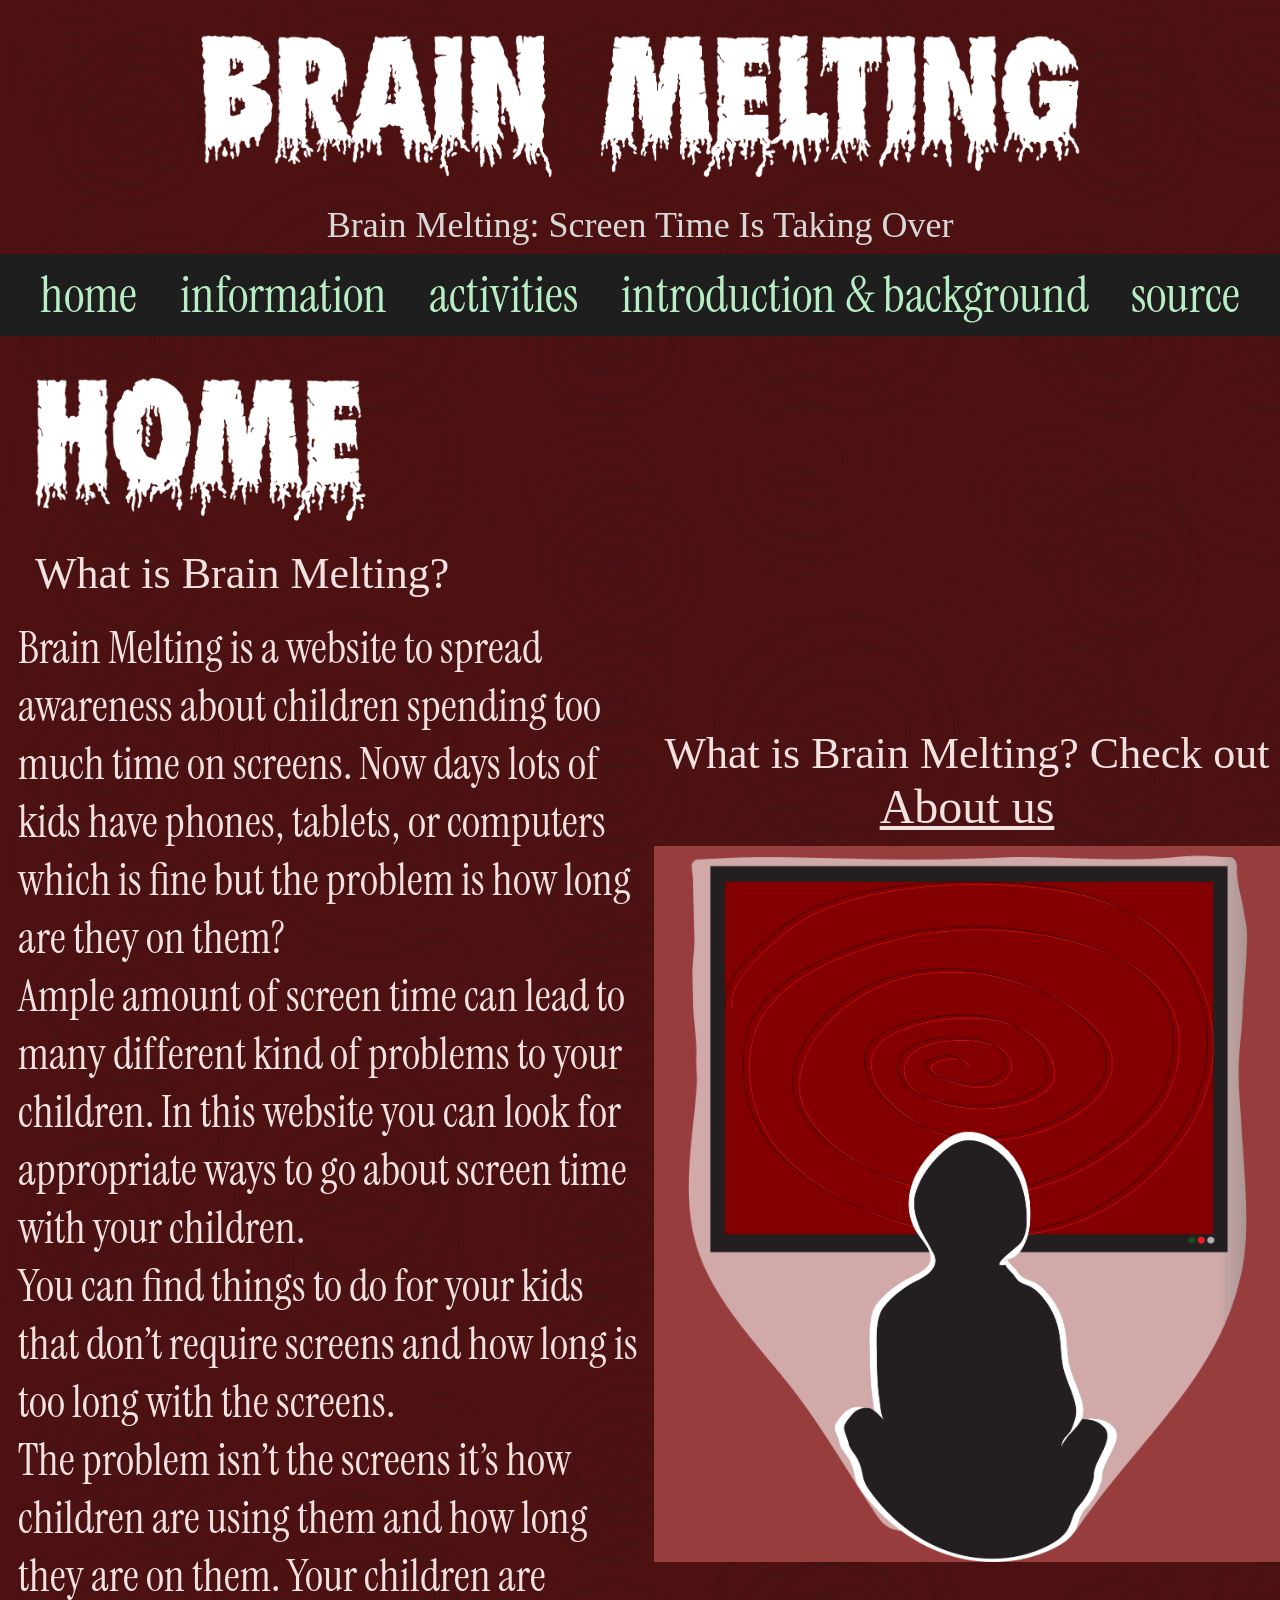
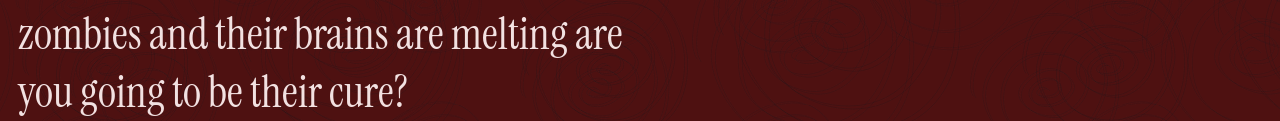
<file: index.html>
<!DOCTYPE html>
<html lang="en">
<head>
  <meta charset="utf-8">
  <title>Brain Melting: Screen Time Is Taking Over</title>
  <link rel="stylesheet" href="https://fonts.googleapis.com/css2?family=Instrument+Serif&family=Irish+Grover&display=swap">
  <link rel="stylesheet" href="styles.css">
</head>
<body>

  <header class="site-header">
    <div class="header-top header-centered">
      <img class="logo" src="images/logo.png" alt="Brain Melting">
      <p class="tagline">Brain Melting: Screen Time Is Taking Over</p>
    </div>
    <nav class="site-nav">
      <ul class="nav-list">
        <li><a class="nav-link" href="index.html">home</a></li>
        <li><a class="nav-link" href="information.html">information</a></li>
        <li><a class="nav-link" href="activities.html">activities</a></li>
        <li><a class="nav-link" href="background.html">introduction &amp; background</a></li>
        <li><a class="nav-link" href="sources.html">source</a></li>
      </ul>
    </nav>
  </header>

  <main class="home-main">
    <h1 class="page-heading">
      <img class="title-home" src="images/home-title.png" alt="Home">
    </h1>

    <div class="home-columns">
      <article class="home-text">
        <h2 class="home-question">What is Brain Melting?</h2>
        <p class="home-paragraph">Brain Melting is a website to spread awareness about children spending too much time on screens. Now days lots of kids have phones, tablets, or computers which is fine but the problem is how long are they on them?</p>
        <p class="home-paragraph">Ample amount of screen time can lead to many different kind of problems to your children. In this website you can look for appropriate ways to go about screen time with your children.</p>
        <p class="home-paragraph">You can find things to do for your kids that don’t require screens and how long is too long with the screens.</p>
        <p class="home-paragraph">The problem isn’t the screens it’s how children are using them and how long they are on them. Your children are zombies and their brains are melting are you going to be their cure?</p>
      </article>

      <section class="home-picture">
        <a class="about-link" href="about.html">
          <p class="about-link-text">What is Brain Melting? Check out</p>
          <p class="about-link-big">About us</p>
        </a>
        <img class="kid-tv" src="images/kid-watching-tv.png" alt="A child sitting in front of a TV with a spiral on the screen">
      </section>
    </div>
  </main>

</body>
</html>
</file>
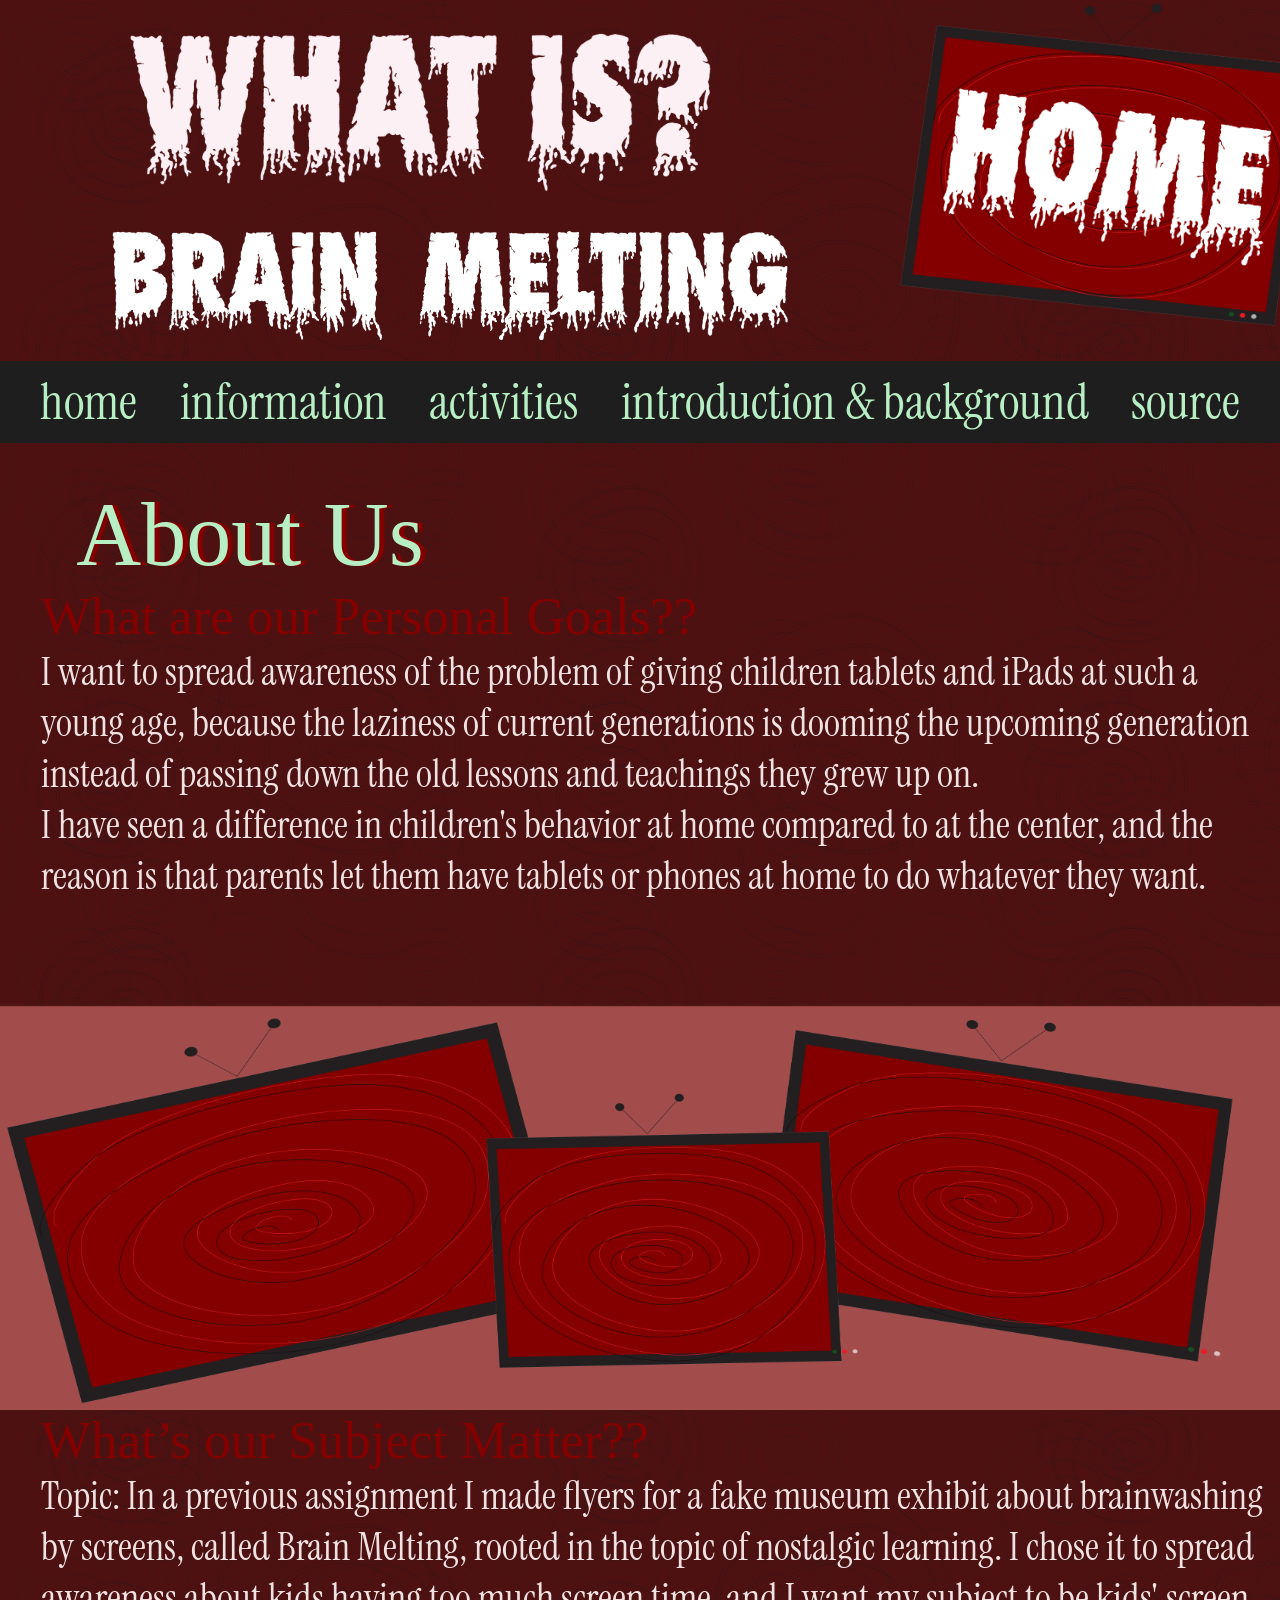
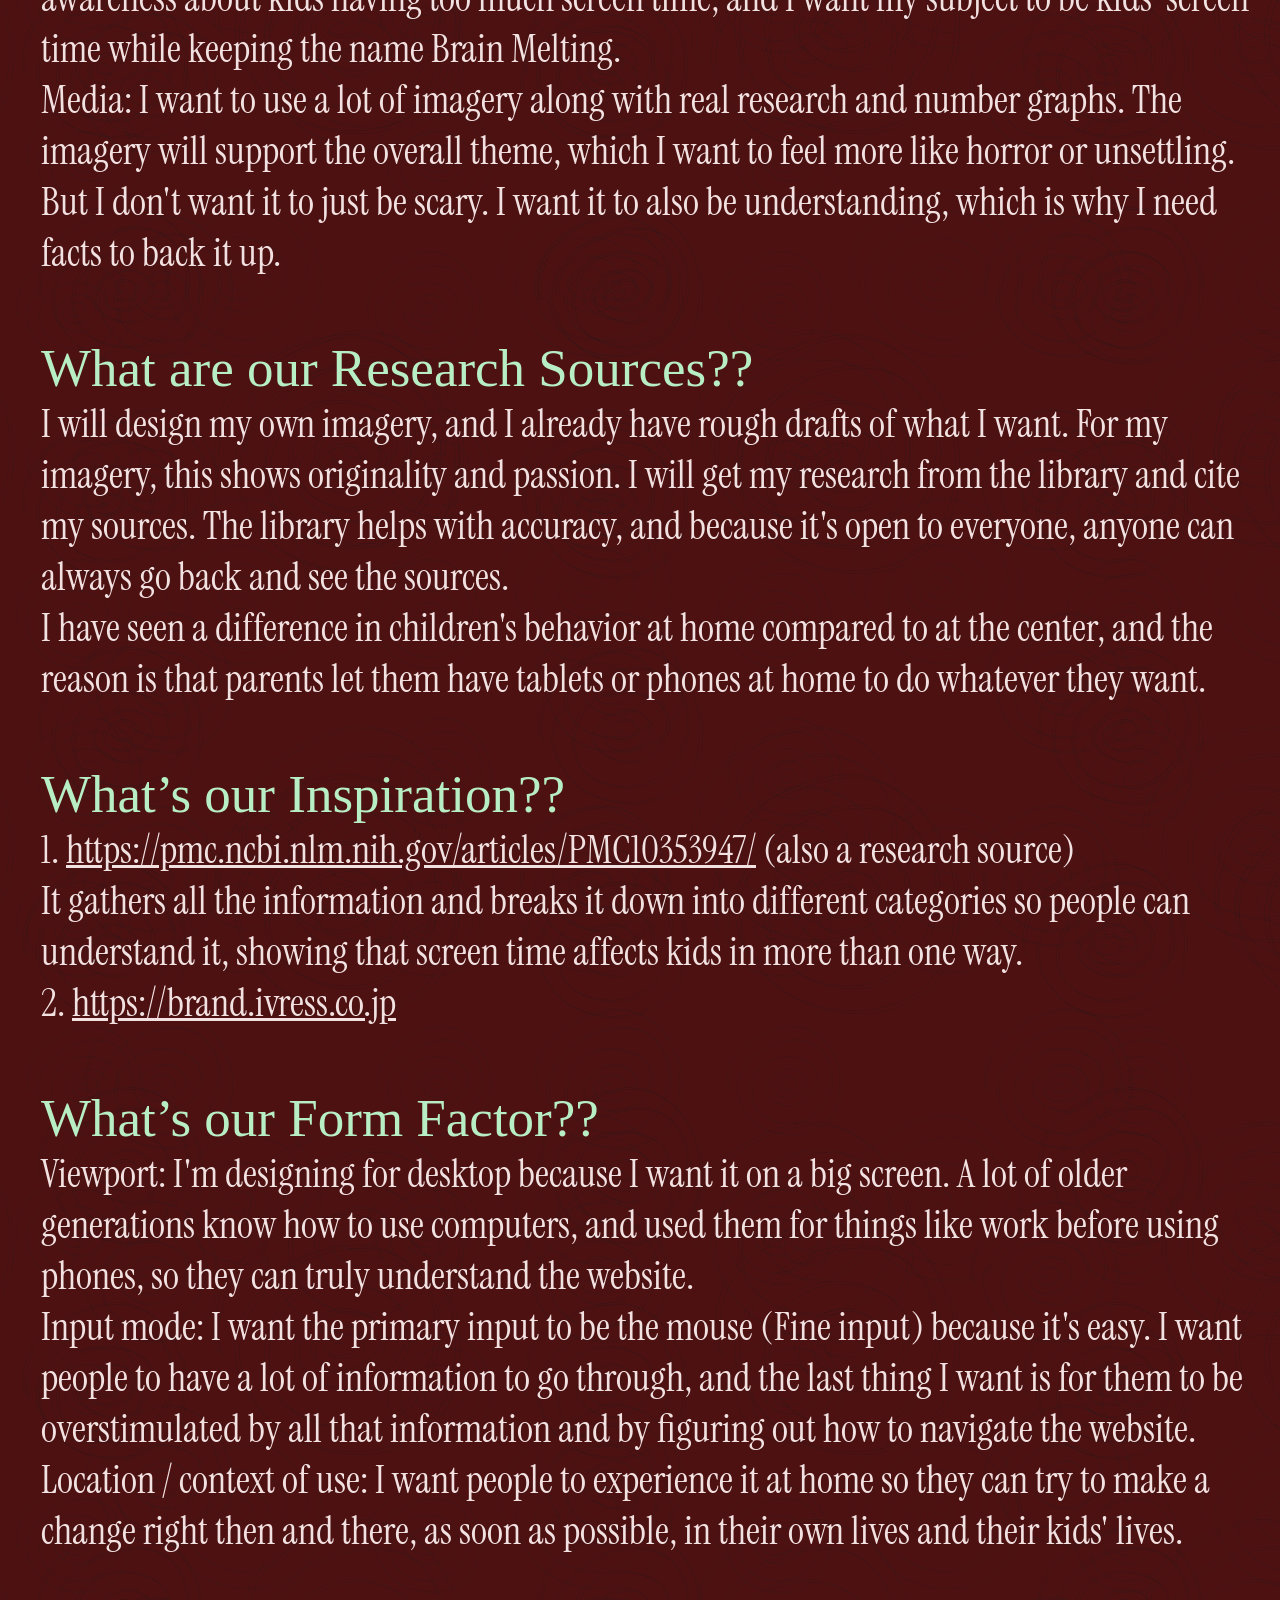
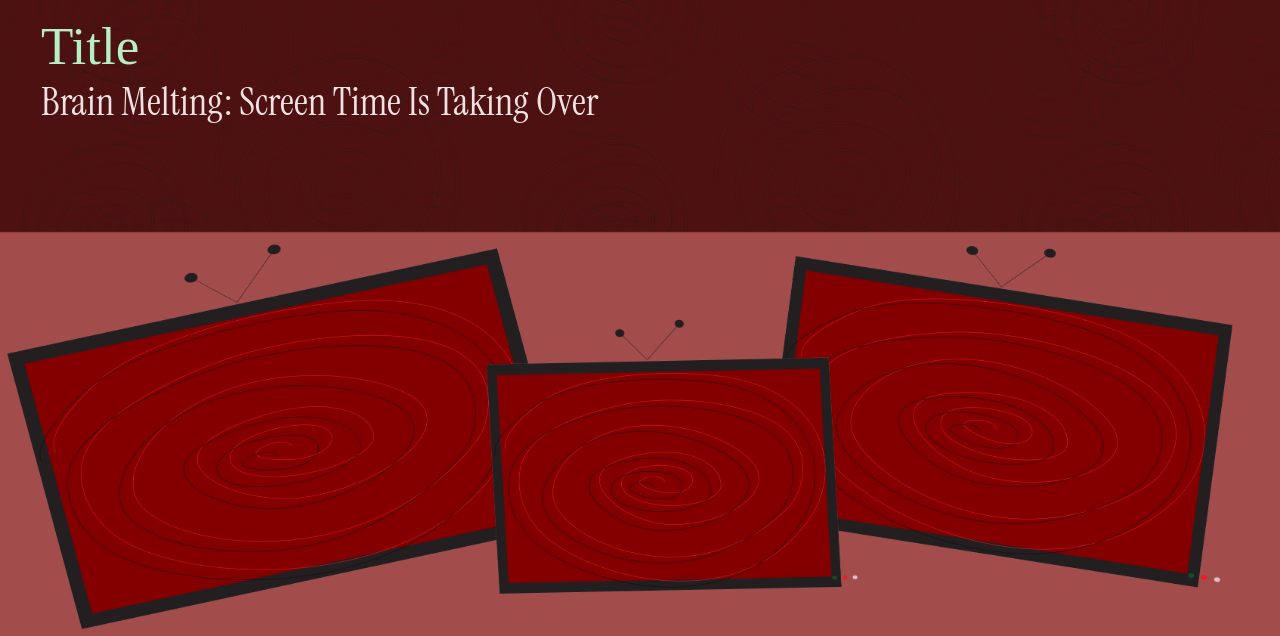
<file: about.html>
<!DOCTYPE html>
<html lang="en">
<head>
  <meta charset="utf-8">
  <title>About Us | Brain Melting</title>
  <link rel="stylesheet" href="https://fonts.googleapis.com/css2?family=Instrument+Serif&family=Irish+Grover&display=swap">
  <link rel="stylesheet" href="styles.css">
</head>
<body>

  <header class="site-header">
    <div class="header-top">
      <div class="header-titles">
        <h1 class="page-heading">
          <img class="title-what-is" src="images/what-is-title.png" alt="What is">
          <img class="title-brain-melting" src="images/logo.png" alt="Brain Melting">
        </h1>
      </div>
      <a href="index.html"><img class="home-button" src="images/home-button.png" alt="Home"></a>
    </div>
    <nav class="site-nav">
      <ul class="nav-list">
        <li><a class="nav-link" href="index.html">home</a></li>
        <li><a class="nav-link" href="information.html">information</a></li>
        <li><a class="nav-link" href="activities.html">activities</a></li>
        <li><a class="nav-link" href="background.html">introduction &amp; background</a></li>
        <li><a class="nav-link" href="sources.html">source</a></li>
      </ul>
    </nav>
  </header>

  <main class="page-body">
    <article>

      <h2 class="about-heading">About Us</h2>

      <section class="about-section">
        <h3 class="about-question about-question-dark">What are our Personal Goals??</h3>
        <p class="about-text">I want to spread awareness of the problem of giving children tablets and iPads at such a young age, because the laziness of current generations is dooming the upcoming generation instead of passing down the old lessons and teachings they grew up on.</p>
        <p class="about-text">I have seen a difference in children's behavior at home compared to at the center, and the reason is that parents let them have tablets or phones at home to do whatever they want.</p>
      </section>

      <img class="tv-band" src="images/tv-band.png" alt="Three old TVs with spirals on their screens">

      <section class="about-section">
        <h3 class="about-question about-question-dark">What’s our Subject Matter??</h3>
        <p class="about-text">Topic: In a previous assignment I made flyers for a fake museum exhibit about brainwashing by screens, called Brain Melting, rooted in the topic of nostalgic learning. I chose it to spread awareness about kids having too much screen time, and I want my subject to be kids' screen time while keeping the name Brain Melting.</p>
        <p class="about-text">Media: I want to use a lot of imagery along with real research and number graphs. The imagery will support the overall theme, which I want to feel more like horror or unsettling. But I don't want it to just be scary. I want it to also be understanding, which is why I need facts to back it up.</p>
      </section>

      <section class="about-section">
        <h3 class="about-question about-question-mint">What are our Research Sources??</h3>
        <p class="about-text">I will design my own imagery, and I already have rough drafts of what I want. For my imagery, this shows originality and passion. I will get my research from the library and cite my sources. The library helps with accuracy, and because it's open to everyone, anyone can always go back and see the sources.</p>
        <p class="about-text">I have seen a difference in children's behavior at home compared to at the center, and the reason is that parents let them have tablets or phones at home to do whatever they want.</p>
      </section>

      <section class="about-section">
        <h3 class="about-question about-question-mint">What’s our Inspiration??</h3>
        <p class="about-text">1. <a class="about-link-url" href="https://pmc.ncbi.nlm.nih.gov/articles/PMC10353947/">https://pmc.ncbi.nlm.nih.gov/articles/PMC10353947/</a> (also a research source)</p>
        <p class="about-text">It gathers all the information and breaks it down into different categories so people can understand it, showing that screen time affects kids in more than one way.</p>
        <p class="about-text">2. <a class="about-link-url" href="https://brand.ivress.co.jp">https://brand.ivress.co.jp</a></p>
      </section>

      <section class="about-section">
        <h3 class="about-question about-question-mint">What’s our Form Factor??</h3>
        <p class="about-text">Viewport: I'm designing for desktop because I want it on a big screen. A lot of older generations know how to use computers, and used them for things like work before using phones, so they can truly understand the website.</p>
        <p class="about-text">Input mode: I want the primary input to be the mouse (Fine input) because it's easy. I want people to have a lot of information to go through, and the last thing I want is for them to be overstimulated by all that information and by figuring out how to navigate the website.</p>
        <p class="about-text">Location / context of use: I want people to experience it at home so they can try to make a change right then and there, as soon as possible, in their own lives and their kids' lives.</p>
      </section>

      <section class="about-section">
        <h3 class="about-question about-question-mint">Title</h3>
        <p class="about-text">Brain Melting: Screen Time Is Taking Over</p>
      </section>

      <img class="tv-band" src="images/tv-band.png" alt="Three old TVs with spirals on their screens">

    </article>
  </main>

</body>
</html>
</file>
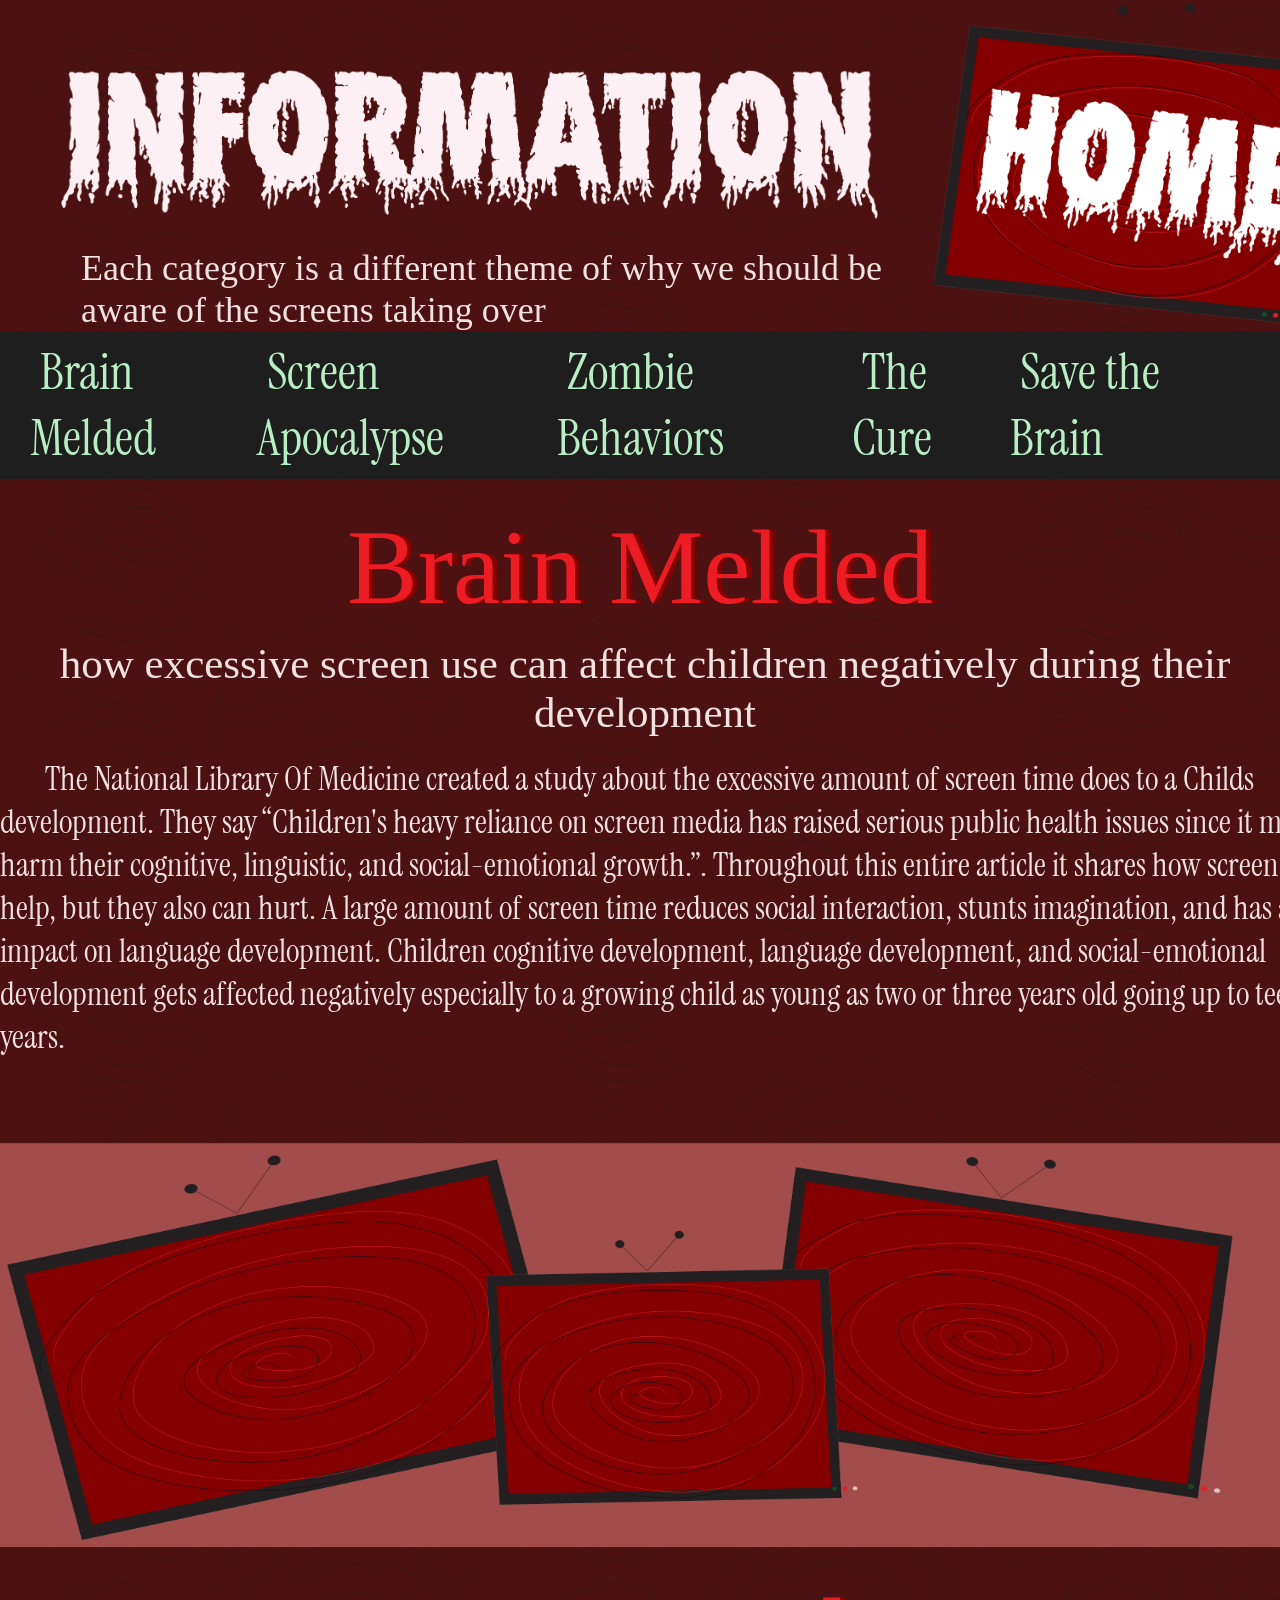
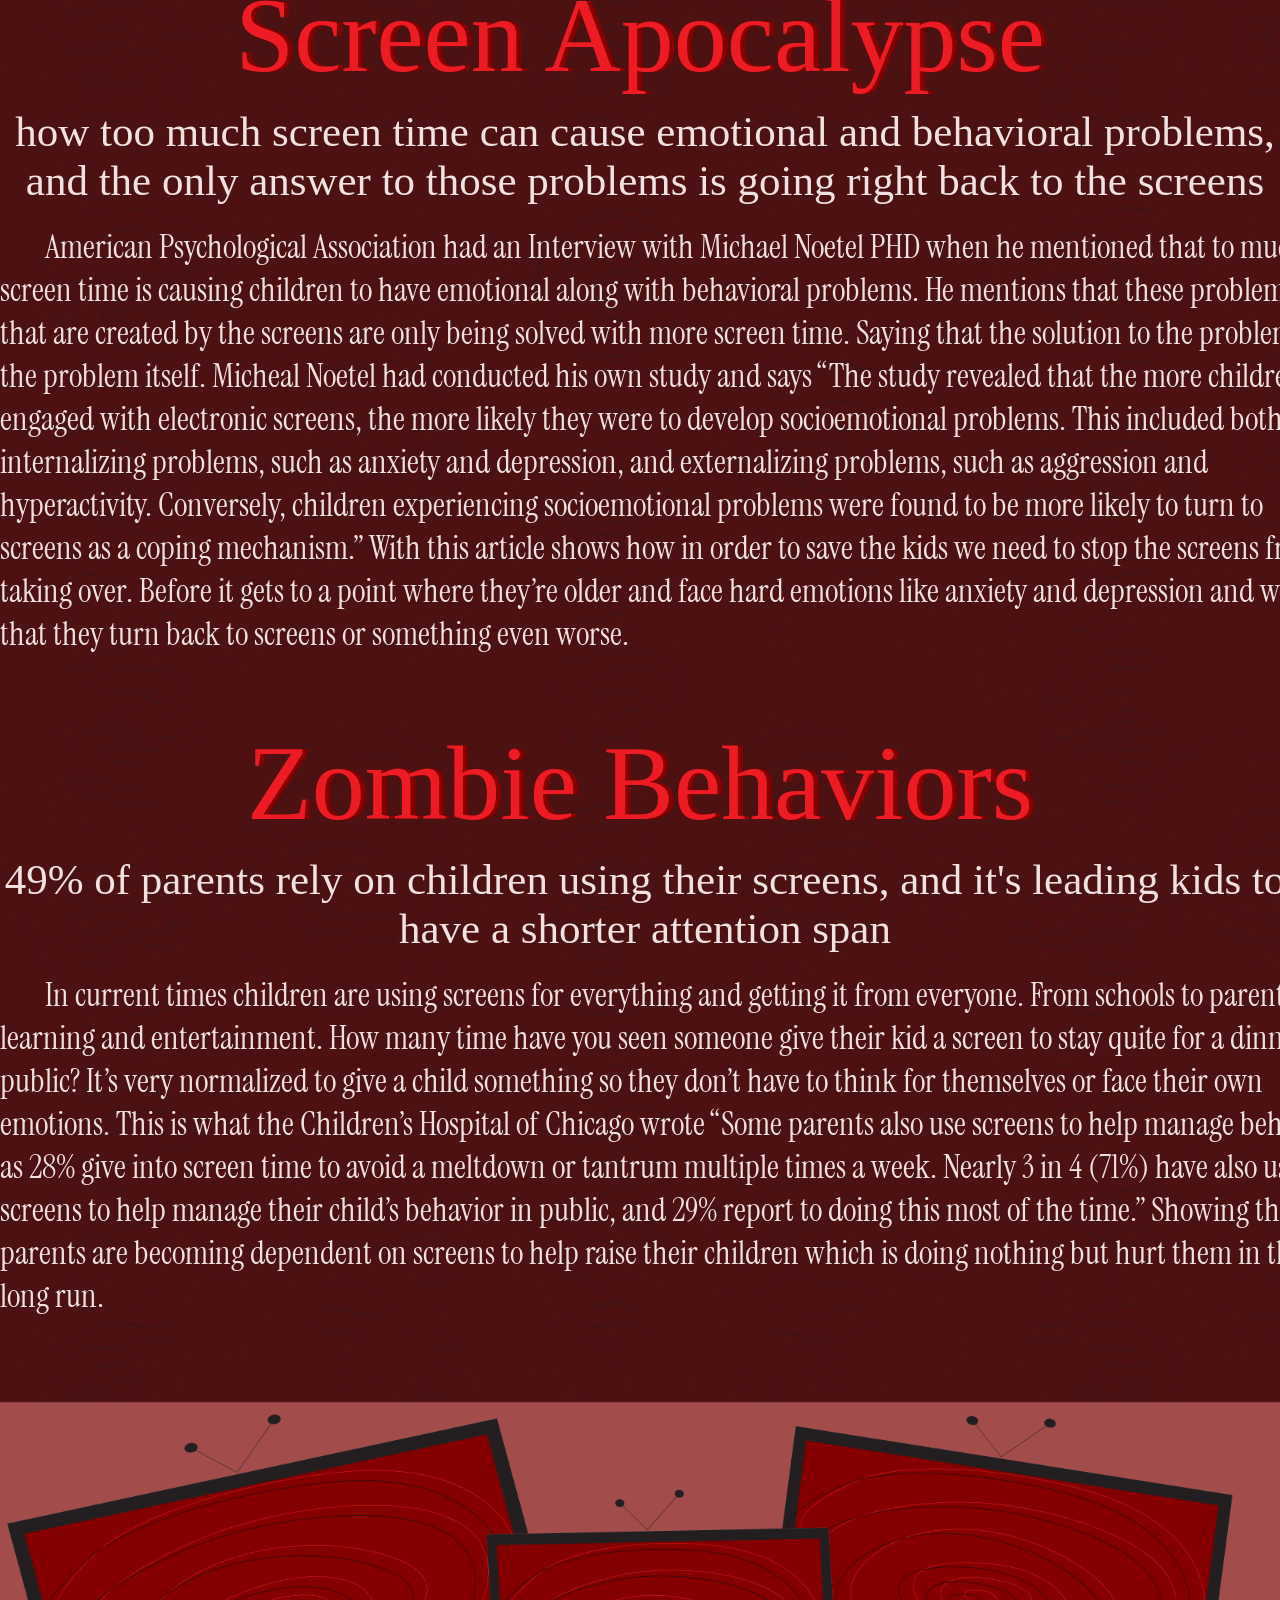
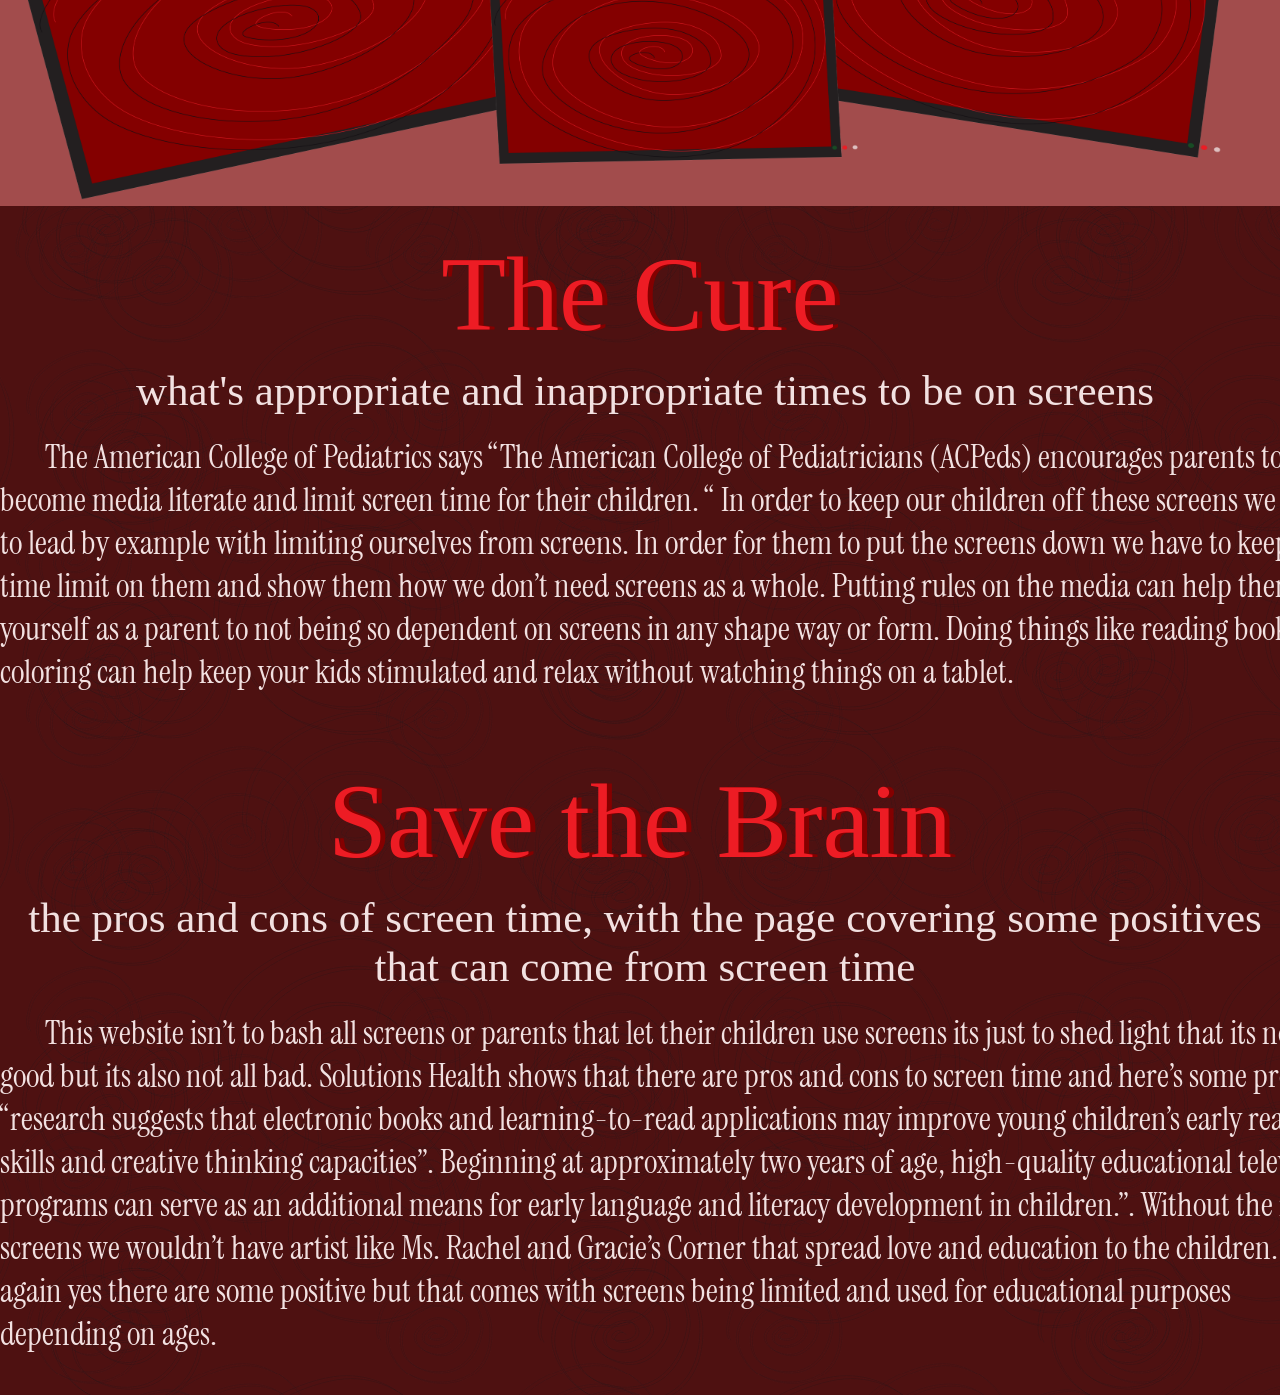
<file: information.html>
<!DOCTYPE html>
<html lang="en">
<head>
  <meta charset="utf-8">
  <title>Information | Brain Melting</title>
  <link rel="stylesheet" href="https://fonts.googleapis.com/css2?family=Instrument+Serif&family=Irish+Grover&display=swap">
  <link rel="stylesheet" href="styles.css">
</head>
<body>

  <header class="site-header">
    <div class="header-top">
      <div class="header-titles">
        <h1 class="page-heading">
          <img class="title-information" src="images/information-title.png" alt="Information">
        </h1>
        <p class="page-tagline">Each category is a different theme of why we should be aware of the screens taking over</p>
      </div>
      <a href="index.html"><img class="home-button" src="images/home-button.png" alt="Home"></a>
    </div>
    <!-- These links jump down the page to each section. The ids below are only used for jumping, not for styling. -->
    <nav class="site-nav">
      <ul class="nav-list">
        <li><a class="nav-link" href="#brain-melded">Brain Melded</a></li>
        <li><a class="nav-link" href="#screen-apocalypse">Screen Apocalypse</a></li>
        <li><a class="nav-link" href="#zombie-behaviors">Zombie Behaviors</a></li>
        <li><a class="nav-link" href="#the-cure">The Cure</a></li>
        <li><a class="nav-link" href="#save-the-brain">Save the Brain</a></li>
      </ul>
    </nav>
  </header>

  <main>
    <article>

      <section class="info-section">
        <h2 class="info-heading" id="brain-melded">Brain Melded</h2>
        <h3 class="info-subheading">how excessive screen use can affect children negatively during their development</h3>
        <p class="info-text">The National Library Of Medicine created a study about the excessive amount of screen time does to a Childs development. They say “Children's heavy reliance on screen media has raised serious public health issues since it might harm their cognitive, linguistic, and social-emotional growth.”. Throughout this entire article it shares how screens can help, but they also can hurt. A large amount of screen time reduces social interaction, stunts imagination, and has an impact on language development. Children cognitive development, language development, and social-emotional development gets affected negatively especially to a growing child as young as two or three years old going up to teenage years.</p>
      </section>

      <img class="tv-band" src="images/tv-band.png" alt="Three old TVs with spirals on their screens">

      <section class="info-section">
        <h2 class="info-heading" id="screen-apocalypse">Screen Apocalypse</h2>
        <h3 class="info-subheading">how too much screen time can cause emotional and behavioral problems, and the only answer to those problems is going right back to the screens</h3>
        <p class="info-text">American Psychological Association had an Interview with Michael Noetel PHD when he mentioned that to much screen time is causing children to have emotional along with behavioral problems. He mentions that these problems that are created by the screens are only being solved with more screen time. Saying that the solution to the problem is the problem itself. Micheal Noetel had conducted his own study and says “The study revealed that the more children engaged with electronic screens, the more likely they were to develop socioemotional problems. This included both internalizing problems, such as anxiety and depression, and externalizing problems, such as aggression and hyperactivity. Conversely, children experiencing socioemotional problems were found to be more likely to turn to screens as a coping mechanism.” With this article shows how in order to save the kids we need to stop the screens from taking over. Before it gets to a point where they’re older and face hard emotions like anxiety and depression and with that they turn back to screens or something even worse.</p>
      </section>

      <section class="info-section">
        <h2 class="info-heading" id="zombie-behaviors">Zombie Behaviors</h2>
        <h3 class="info-subheading">49% of parents rely on children using their screens, and it's leading kids to have a shorter attention span</h3>
        <p class="info-text">In current times children are using screens for everything and getting it from everyone. From schools to parents for learning and entertainment. How many time have you seen someone give their kid a screen to stay quite for a dinner in public? It’s very normalized to give a child something so they don’t have to think for themselves or face their own emotions. This is what the Children’s Hospital of Chicago wrote “Some parents also use screens to help manage behavior as 28% give into screen time to avoid a meltdown or tantrum multiple times a week. Nearly 3 in 4 (71%) have also used screens to help manage their child’s behavior in public, and 29% report to doing this most of the time.” Showing that parents are becoming dependent on screens to help raise their children which is doing nothing but hurt them in the long run.</p>
      </section>

      <img class="tv-band" src="images/tv-band.png" alt="Three old TVs with spirals on their screens">

      <section class="info-section">
        <h2 class="info-heading" id="the-cure">The Cure</h2>
        <h3 class="info-subheading">what's appropriate and inappropriate times to be on screens</h3>
        <p class="info-text">The American College of Pediatrics says “The American College of Pediatricians (ACPeds) encourages parents to become media literate and limit screen time for their children. “ In order to keep our children off these screens we need to lead by example with limiting ourselves from screens. In order for them to put the screens down we have to keep a time limit on them and show them how we don’t need screens as a whole. Putting rules on the media can help them and yourself as a parent to not being so dependent on screens in any shape way or form. Doing things like reading books or coloring can help keep your kids stimulated and relax without watching things on a tablet.</p>
      </section>

      <section class="info-section">
        <h2 class="info-heading" id="save-the-brain">Save the Brain</h2>
        <h3 class="info-subheading">the pros and cons of screen time, with the page covering some positives that can come from screen time</h3>
        <p class="info-text">This website isn’t to bash all screens or parents that let their children use screens its just to shed light that its not all good but its also not all bad. Solutions Health shows that there are pros and cons to screen time and here’s some pros “research suggests that electronic books and learning-to-read applications may improve young children’s early reading skills and creative thinking capacities”. Beginning at approximately two years of age, high-quality educational television programs can serve as an additional means for early language and literacy development in children.”. Without the rise of screens we wouldn’t have artist like Ms. Rachel and Gracie’s Corner that spread love and education to the children. So again yes there are some positive but that comes with screens being limited and used for educational purposes depending on ages.</p>
      </section>

    </article>
  </main>

</body>
</html>
</file>
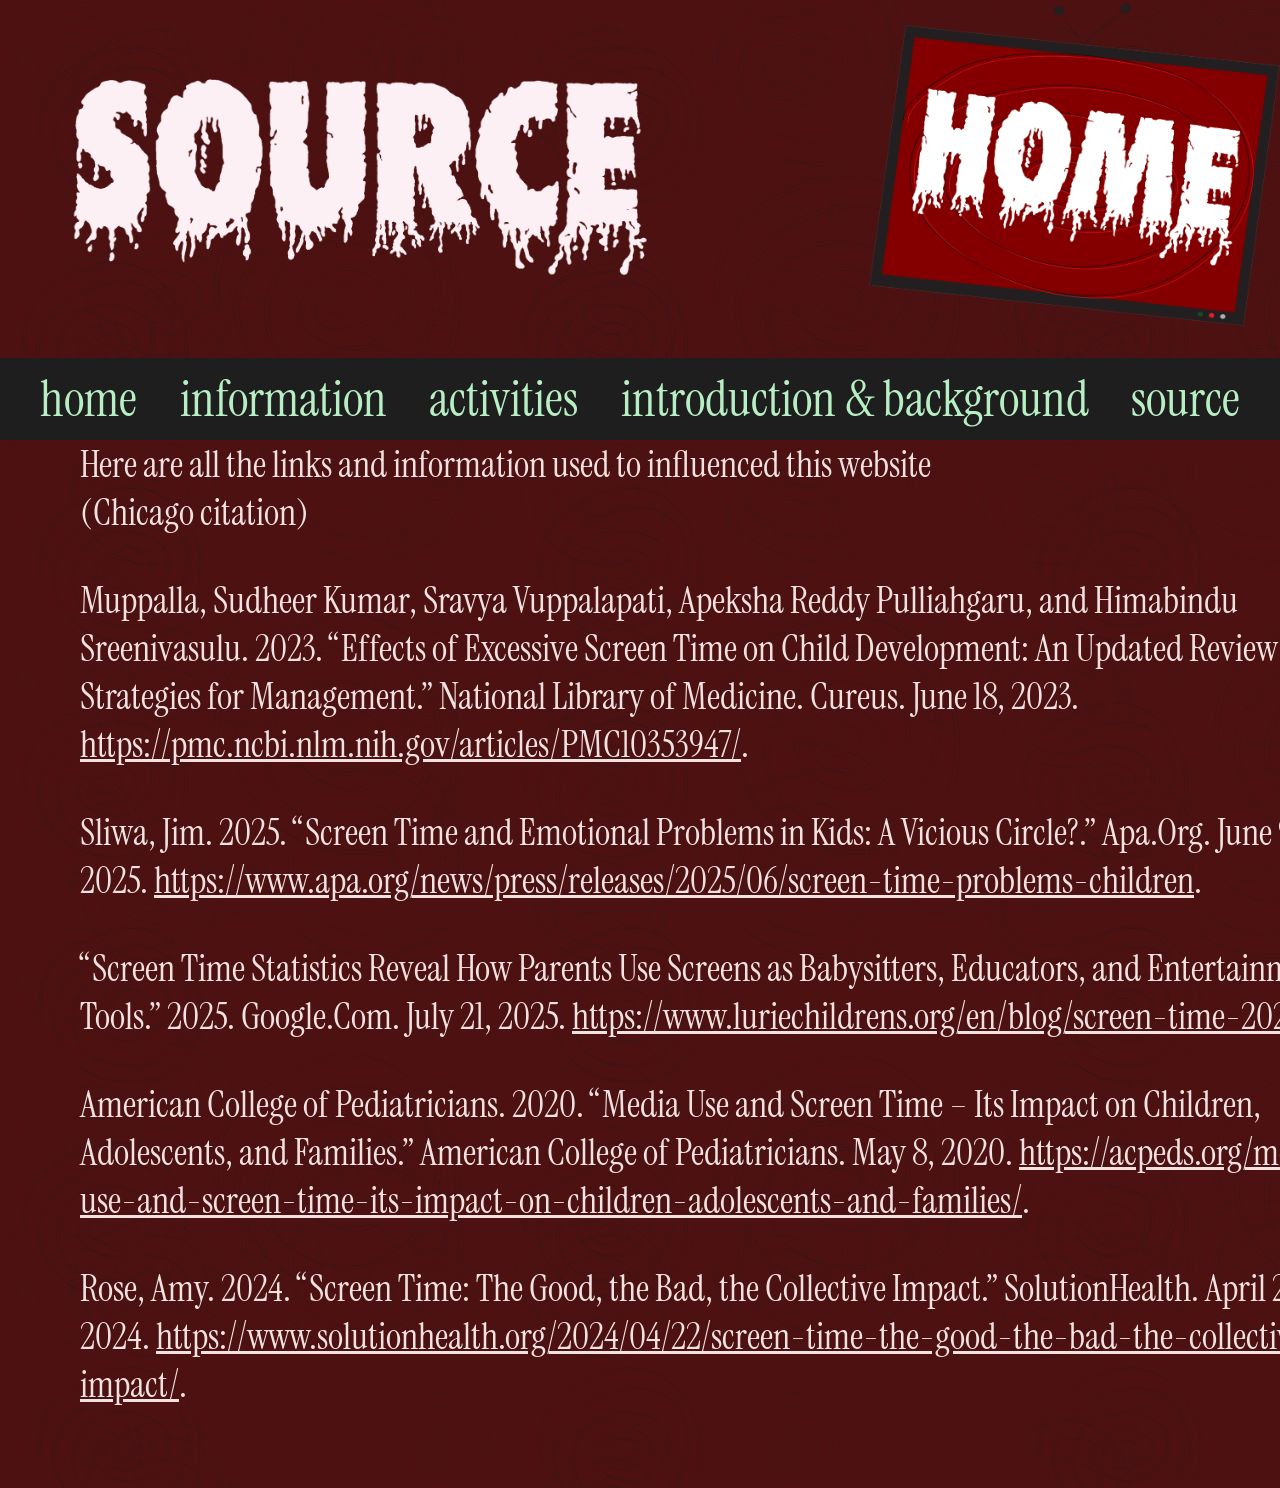
<file: sources.html>
<!DOCTYPE html>
<html lang="en">
<head>
  <meta charset="utf-8">
  <title>Sources | Brain Melting</title>
  <link rel="stylesheet" href="https://fonts.googleapis.com/css2?family=Instrument+Serif&family=Irish+Grover&display=swap">
  <link rel="stylesheet" href="styles.css">
</head>
<body>

  <header class="site-header">
    <div class="header-top">
      <div class="header-titles">
        <h1 class="page-heading">
          <img class="title-source" src="images/source-title.png" alt="Source">
        </h1>
      </div>
      <a href="index.html"><img class="home-button" src="images/home-button.png" alt="Home"></a>
    </div>
    <nav class="site-nav">
      <ul class="nav-list">
        <li><a class="nav-link" href="index.html">home</a></li>
        <li><a class="nav-link" href="information.html">information</a></li>
        <li><a class="nav-link" href="activities.html">activities</a></li>
        <li><a class="nav-link" href="background.html">introduction &amp; background</a></li>
        <li><a class="nav-link" href="sources.html">source</a></li>
      </ul>
    </nav>
  </header>

  <main class="page-body">
    <article class="sources-list">

      <p class="sources-intro">Here are all the links and information used to influenced this website<br>(Chicago citation)</p>

      <p class="citation">Muppalla, Sudheer Kumar, Sravya Vuppalapati, Apeksha Reddy Pulliahgaru, and Himabindu Sreenivasulu. 2023. “<cite class="citation-title">Effects of Excessive Screen Time on Child Development: An Updated Review and Strategies for Management.</cite>” National Library of Medicine. Cureus. June 18, 2023. <a class="source-link" href="https://pmc.ncbi.nlm.nih.gov/articles/PMC10353947/">https://pmc.ncbi.nlm.nih.gov/articles/PMC10353947/</a>.</p>

      <p class="citation">Sliwa, Jim. 2025. “<cite class="citation-title">Screen Time and Emotional Problems in Kids: A Vicious Circle?.</cite>” Apa.Org. June 9, 2025. <a class="source-link" href="https://www.apa.org/news/press/releases/2025/06/screen-time-problems-children">https://www.apa.org/news/press/releases/2025/06/screen-time-problems-children</a>.</p>

      <p class="citation">“<cite class="citation-title">Screen Time Statistics Reveal How Parents Use Screens as Babysitters, Educators, and Entertainment Tools.</cite>” 2025. Google.Com. July 21, 2025. <a class="source-link" href="https://www.luriechildrens.org/en/blog/screen-time-2025/">https://www.luriechildrens.org/en/blog/screen-time-2025/</a>.</p>

      <p class="citation">American College of Pediatricians. 2020. “<cite class="citation-title">Media Use and Screen Time – Its Impact on Children, Adolescents, and Families.</cite>” American College of Pediatricians. May 8, 2020. <a class="source-link" href="https://acpeds.org/media-use-and-screen-time-its-impact-on-children-adolescents-and-families/">https://acpeds.org/media-use-and-screen-time-its-impact-on-children-adolescents-and-families/</a>.</p>

      <p class="citation">Rose, Amy. 2024. “<cite class="citation-title">Screen Time: The Good, the Bad, the Collective Impact.</cite>” SolutionHealth. April 22, 2024. <a class="source-link" href="https://www.solutionhealth.org/2024/04/22/screen-time-the-good-the-bad-the-collective-impact/">https://www.solutionhealth.org/2024/04/22/screen-time-the-good-the-bad-the-collective-impact/</a>.</p>

    </article>
  </main>

</body>
</html>
</file>
<file: styles.css>
/* =========================================================
   BRAIN MELTING: styles.css
   The Figma frames are about 27,000px wide, so every size
   here is the Figma number divided by about 18.8. That makes
   the page fit a 1440px wide desktop screen.
   ========================================================= */


/* ---------- Colors and page defaults ---------- */

body {
  --background: #4e1111;   /* dark maroon page color */
  --nav-bar: #1e1e1e;      /* black nav bar */
  --mint: #b8eec4;         /* nav links and light green headings */
  --cream: #f2e1e1;        /* main text */
  --red: #ed1c24;          /* bright red headings */
  --dark-red: #840000;     /* dark red headings and shadows */
  --band: #a24c4c;         /* lighter red bands and cards */
  --gray: #d9d9d9;         /* tagline under the logo */

  margin: 0;
  background-color: var(--background);
  color: var(--cream);
  font-family: "Instrument Serif", serif;
  font-size: 33px;

    background-image: url("images/swirl.svg"), url("images/swirl.svg"), url("images/swirl.svg");
  background-repeat: repeat;
  background-position: 1000px 20px, 350px 450px, 50px 1000px;
  background-size: 500px, 350px, 450px;
}


/* ---------- Images that should sit on their own line ---------- */

.logo,
.title-home,
.title-information,
.title-activities,
.title-what-is,
.title-brain-melting,
.title-source,
.home-button,
.kid-tv,
.tv-band,
.profile-photo,
.photo {
  display: block;
}


/* ---------- Header: logo, page title, home button ---------- */

.header-top {
  display: flex;
  justify-content: space-between;
  align-items: flex-start;
  max-width: 1440px;
  margin: 0 auto;
}

/* Home page only: logo and tagline stacked in the middle */
.header-centered {
  flex-direction: column;
  align-items: center;
}

.page-heading {
  margin: 0;
}

.logo {
  width: 988px;
  margin-top: 23px;
}

.tagline {
  margin: 0 0 8px 0;
  font-family: "Irish Grover", cursive;
  font-size: 36px;
  color: var(--gray);
}

.page-tagline {
  width: 852px;
  margin: 0 0 0 81px;
  font-family: "Irish Grover", cursive;
  font-size: 36px;
}

.home-button {
  width: 411px;
}

/* Title images (each page has its own size) */
.title-information {
  width: 896px;
  margin: 58px 0 0 22px;
}

.title-activities {
  width: 1000px;
  margin: 90px 0 0 0;
}

.title-what-is {
  width: 900px;
  margin: 20px 0 0 0;
}

.title-brain-melting {
  width: 760px;
  margin: 0 0 0 70px;
}

.title-source {
  width: 641px;
  margin: 63px 0 46px 37px;
}


/* ---------- Nav bar (black bar with mint links) ---------- */

.site-nav {
  background-color: var(--nav-bar);
}

.nav-list {
  display: flex;
  justify-content: space-between;
  box-sizing: border-box;
  max-width: 1440px;
  margin: 0 auto;
  padding: 8px 30px;
  list-style: none;
}

.nav-link {
  padding: 0 10px;
  font-size: 50px;
  color: var(--mint);
  text-decoration: none;
  transition: background-color 0.2s, color 0.2s;
}

/* Highlight a nav link while the mouse is over it */
.nav-link:hover {
  background-color: var(--mint);
  color: var(--nav-bar);
}


/* ---------- Home page ---------- */

.home-main {
  max-width: 1440px;
  margin: 0 auto;
}

.title-home {
  width: 397px;
  margin: 30px 0 0 0;
}

.home-columns {
  display: flex;
}

.home-text {
  width: 768px;
  margin-left: 18px;
}

.home-question {
  margin: 0 0 20px 17px;
  font-family: "Irish Grover", cursive;
  font-size: 44px;
  font-weight: normal;
}

.home-paragraph {
  margin: 0;
  font-size: 44px;
}

.home-picture {
  width: 626px;
  margin: 180px 0 0 14px;
}

.about-link {
  display: block;
  margin-bottom: 12px;
  font-family: "Irish Grover", cursive;
  text-align: center;
  text-decoration: none;
  color: var(--cream);
}

.about-link-text {
  margin: 0;
  font-size: 44px;
}

.about-link-big {
  margin: 0;
  font-size: 48px;
  text-decoration: underline;
}

.kid-tv {
  width: 626px;
}


/* ---------- Information page ---------- */

.info-section {
  padding-top: 28px;
}

.info-heading {
  margin: 0;
  font-family: "Irish Grover", cursive;
  font-size: 106px;
  font-weight: normal;
  text-align: center;
  color: var(--red);
  text-shadow: 5px 0 0 var(--dark-red);
}

.info-subheading {
  width: 1290px;
  margin: 10px auto 20px auto;
  font-family: "Irish Grover", cursive;
  font-size: 43px;
  font-weight: normal;
  text-align: center;
}

.info-text {
  width: 1348px;
  margin: 0 auto 40px auto;
  font-size: 33px;
  text-indent: 45px;
}

/* The row of three TVs that separates sections */
.tv-band {
  width: 100%;
  max-width: 1498px;
  margin: 0 auto;
}


/* ---------- Activities page ---------- */

.activities-intro {
  width: 1353px;
  margin: 40px auto 0 auto;
  font-family: "Irish Grover", cursive;
  font-size: 44px;
  text-align: center;
}

.activity-band {
  margin-top: 130px;
  padding: 20px 0;
  background-color: var(--band);
}

.activity-heading {
  margin: 0;
  font-family: "Irish Grover", cursive;
  font-size: 106px;
  font-weight: normal;
  text-align: center;
  color: #000000;
  text-shadow: -8px 0 0 var(--red);
}

.photo-row {
  display: flex;
  justify-content: center;
  gap: 42px;
  margin-top: 40px;
}

.photo {
  width: 421px;
  height: 281px;
  object-fit: cover;
}

/* Holds one photo and its hidden label */
.photo-card {
  position: relative;
  width: 421px;
  height: 281px;
}

/* The mint label card. It sits under the photo and is invisible until you hover. */
.photo-label {
  position: absolute;
  top: 281px;
  left: 0;
  z-index: 1;
  box-sizing: border-box;
  display: flex;
  align-items: center;
  justify-content: center;
  width: 100%;
  height: 240px;
  margin: 0;
  padding: 0 20px;
  background-color: var(--mint);
  font-family: "Irish Grover", cursive;
  font-size: 60px;
  text-align: center;
  color: #000000;
  opacity: 0;
  pointer-events: none;
  transition: opacity 0.2s;
}

.photo-card:hover .photo-label {
  opacity: 1;
  pointer-events: auto;
}

.activity-text {
  width: 1248px;
  margin: 6px auto 0 auto;
  font-size: 43px;
  text-align: center;
  color: #000000;
}

.activities-outro {
  width: 1349px;
  margin: 190px auto 80px auto;
  font-family: "Irish Grover", cursive;
  font-size: 44px;
  text-align: center;
}


/* ---------- About page ---------- */

.page-body {
  max-width: 1440px;
  margin: 0 auto;
}

.about-heading {
  width: 500px;
  margin: 40px 0 0 0;
  font-family: "Irish Grover", cursive;
  font-size: 90px;
  font-weight: normal;
  text-align: center;
  color: var(--mint);
  text-shadow: 5px 0 0 var(--dark-red);
}

.about-section {
  max-width: 1290px;
  margin: 0 0 60px 41px;
}

.about-question {
  margin: 0;
  font-family: "Irish Grover", cursive;
  font-size: 53px;
  font-weight: normal;
}

.about-question-dark {
  color: var(--dark-red);
}

.about-question-mint {
  color: var(--mint);
}

.about-text {
  margin: 0;
  font-size: 39px;
}

.about-link-url {
  color: var(--cream);
}


/* ---------- Introduction & Background page ---------- */

.intro-columns {
  display: flex;
}

.intro-left {
  width: 737px;
  margin-left: 33px;
}

.intro-heading {
  width: 740px;
  margin: 50px 0 74px 0;
  font-family: "Irish Grover", cursive;
  font-size: 90px;
  font-weight: normal;
  text-align: right;
  color: var(--mint);
  text-shadow: -5px 0 0 #000000;
}

.intro-text {
  margin: 0;
  font-size: 45px;
}

.intro-second {
  width: 1353px;
  margin: 50px 0 0 33px;
}

.profile-card {
  box-sizing: border-box;
  width: 626px;
  margin: 46px 0 0 14px;
  padding: 32px 51px 0 51px;
  background-color: var(--band);
  text-align: center;
}

.profile-photo {
  width: 516px;
  height: 688px;
  object-fit: cover;
}

.profile-info {
  margin: 0;
  font-family: "Irish Grover", cursive;
  font-size: 34px;
  color: var(--dark-red);
}

.profile-link {
  color: var(--dark-red);
}

.prompt {
  width: 1235px;
  margin: 40px 0 80px 47px;
}

.prompt-heading {
  margin: 0 0 20px 0;
  font-family: "Irish Grover", cursive;
  font-size: 90px;
  font-weight: normal;
  text-align: center;
  color: var(--mint);
  text-shadow: -5px 0 0 #000000;
}

.prompt-subheading {
  margin: 0;
  font-family: "Irish Grover", cursive;
  font-size: 53px;
  font-weight: normal;
  color: var(--mint);
}

.prompt-text {
  margin: 0;
  font-size: 45px;
}

.prompt-options {
  margin: 0;
  padding-left: 60px;
}

.prompt-option {
  margin: 0;
}

.option-title {
  margin: 0;
  font-family: "Irish Grover", cursive;
  font-size: 45px;
  color: var(--mint);
}

.prompt-list {
  margin: 0;
  padding-left: 70px;
}


/* ---------- Sources page ---------- */

.sources-list {
  box-sizing: border-box;
  width: 1285px;
  margin: 0 0 80px 80px;
  font-size: 37px;
}

.sources-intro {
  margin: 0 0 40px 0;
}

.citation {
  margin: 0 0 40px 0;
}

/* Titles use the cite tag. Delete this rule if you want them in italics. */
.citation-title {
  font-style: normal;
}

.source-link {
  color: var(--cream);
}
</file>
